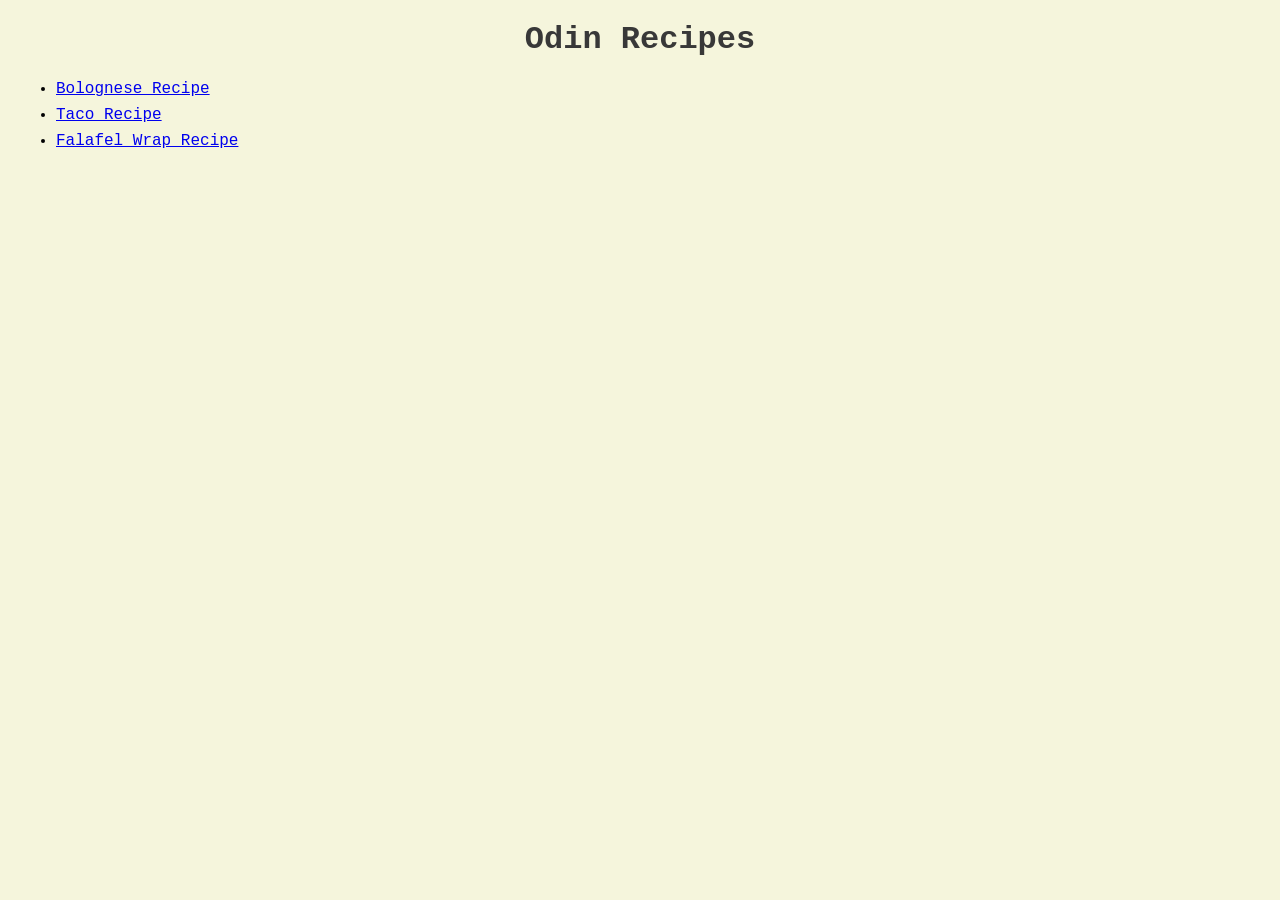
<file: index.html>
<!DOCTYPE html>
<html lang="en">
<head>
    <meta charset="UTF-8">
    <meta name="viewport" content="width=device-width, initial-scale=1.0">
    <link rel="stylesheet" href="styles.css">
    <title>Odin Recipes</title>
</head>
<body>
    <h1>Odin Recipes</h1>
    <ul>
        <li><a href="recipes/bolognese.html">Bolognese Recipe</a></li>
        <li><a href="recipes/taco.html">Taco Recipe</a></li>
        <li><a href="recipes/falafel wrap.html">Falafel Wrap Recipe</a></li>
    </ul>
</body>
</html>
</file>
<file: styles.css>
* {
    background-color: beige;
    font-family: 'Courier New', Courier, monospace;
}

h1 {
    text-align: center;
    color: rgb(56, 56, 56);
}

li {
    margin: 8px;
}

img {
    display: block;
    margin: 0 auto;
}
</file>
